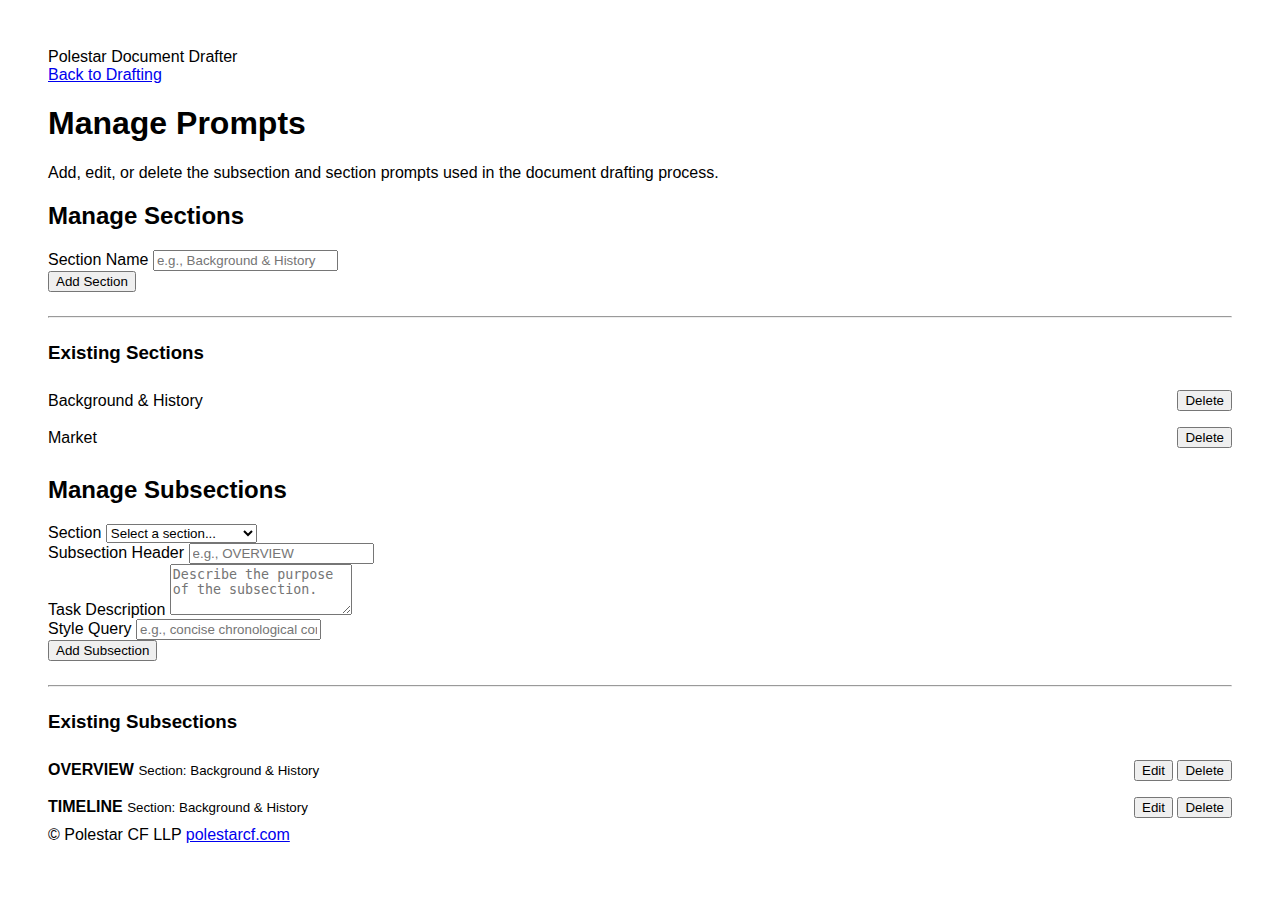
<file: manage-prompts-v1.html>
<!DOCTYPE html>
<html lang="en">
<head>
  <meta charset="utf-8" />
  <title>Manage Prompts - Polestar Document Drafter</title>
  <meta name="viewport" content="width=device-width, initial-scale=1" />
  <link rel="stylesheet" href="styles.css" />
</head>
<body>
  <header class="top-bar">
    <div class="brand">
      <div class="brand-mark"></div>
      <div class="brand-text">
        <span class="brand-title">Polestar</span>
        <span class="brand-subtitle">Document Drafter</span>
      </div>
    </div>
    <div class="user-area">
      <a href="index.html" class="link-ghost">Back to Drafting</a>
    </div>
  </header>

  <main class="page">
    <section class="intro card">
      <h1>Manage Prompts</h1>
      <p>Add, edit, or delete the subsection and section prompts used in the document drafting process.</p>
    </section>

    <section class="layout">
      <!-- LEFT: MANAGE SECTIONS -->
      <section class="card">
        <h2>Manage Sections</h2>
        <form id="add-section-form">
          <div class="field-group">
            <label for="new-section-name">Section Name</label>
            <input type="text" id="new-section-name" placeholder="e.g., Background & History" required />
          </div>
          <div class="form-actions">
            <button type="submit">Add Section</button>
          </div>
        </form>
        <hr style="border-color: var(--border-subtle); margin: 1.5rem 0;" />
        <h3>Existing Sections</h3>
        <ul id="section-list" class="item-list">
          <!-- Mock data -->
          <li>
            <span>Background & History</span>
            <button class="link-ghost">Delete</button>
          </li>
          <li>
            <span>Market</span>
            <button class="link-ghost">Delete</button>
          </li>
        </ul>
      </section>

      <!-- RIGHT: MANAGE SUBSECTIONS -->
      <section class="card">
        <h2>Manage Subsections</h2>
        <form id="add-paragraph-form">
          <div class="field-group">
            <label for="paragraph-section">Section</label>
            <select id="paragraph-section" required>
              <option value="">Select a section...</option>
              <!-- Mock data -->
              <option value="Background & History">Background & History</option>
              <option value="Market">Market</option>
            </select>
          </div>
          <div class="field-group">
            <label for="paragraph-header">Subsection Header</label>
            <input type="text" id="paragraph-header" placeholder="e.g., OVERVIEW" required />
          </div>
          <div class="field-group">
            <label for="paragraph-task">Task Description</label>
            <textarea id="paragraph-task" rows="3" placeholder="Describe the purpose of the subsection." required></textarea>
          </div>
          <div class="field-group">
            <label for="paragraph-style">Style Query</label>
            <input type="text" id="paragraph-style" placeholder="e.g., concise chronological company history" />
          </div>
          <div class="form-actions">
            <button type="submit">Add Subsection</button>
          </div>
        </form>
        <hr style="border-color: var(--border-subtle); margin: 1.5rem 0;" />
        <h3>Existing Subsections</h3>
        <ul id="paragraph-list" class="item-list">
          <!-- Mock data -->
          <li>
            <div>
              <strong>OVERVIEW</strong>
              <small>Section: Background & History</small>
            </div>
            <div>
              <button class="link-ghost">Edit</button>
              <button class="link-ghost">Delete</button>
            </div>
          </li>
          <li>
            <div>
              <strong>TIMELINE</strong>
              <small>Section: Background & History</small>
            </div>
            <div>
              <button class="link-ghost">Edit</button>
              <button class="link-ghost">Delete</button>
            </div>
          </li>
        </ul>
      </section>
    </section>
  </main>

  <footer class="footer">
    <span>© Polestar CF LLP</span>
    <a href="https://polestarcf.com/" target="_blank" rel="noreferrer" class="link-muted">
      polestarcf.com
    </a>
  </footer>

  <script src="manage-prompts-v1.js"></script>
</body>
</html>
<style>
.item-list {
  list-style: none;
  padding: 0;
  margin: 0;
}
.item-list li {
  display: flex;
  justify-content: space-between;
  align-items: center;
  padding: 0.5rem 0;
  border-bottom: 1px solid var(--border-subtle);
}
</style>
</file>
<file: styles.css>
body {
  font-family: Arial, sans-serif;
  padding: 40px;
}
</file>
